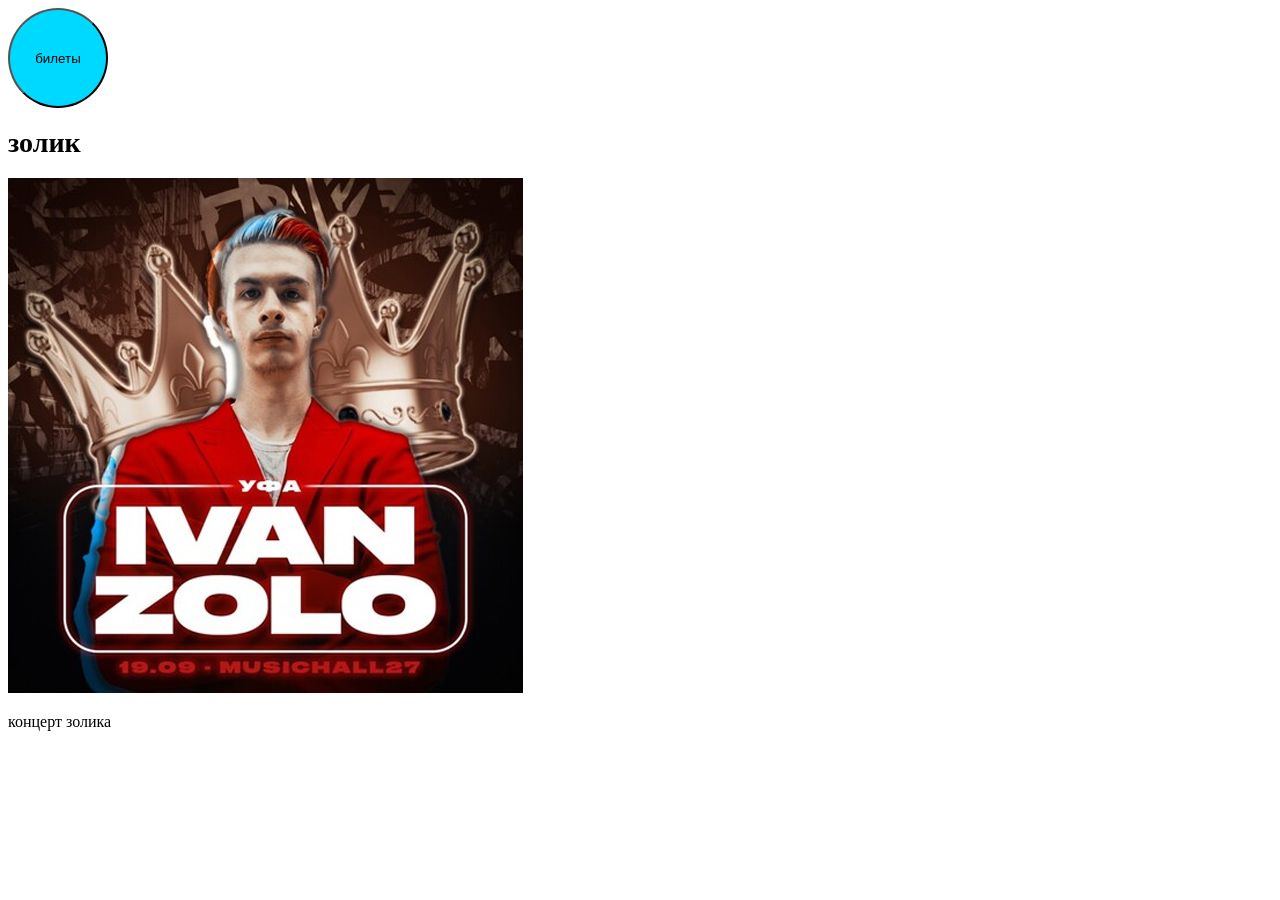
<file: lessons/04-html-basics/starter/index.html>
<!DOCTYPE html>
<html lang="ru">
<head>
  <meta charset="UTF-8">
  <meta name="viewport" content="width=device-width, initial-scale=1.0">
  <title>Урок 04 — Основы HTML</title>
   <link rel="stylesheet" href="style.css">
</head>
<body>
  <button>билеты</button>
<h1>золик</h1>
<!-- Минимальный каркас: добавь заголовок, текст, кнопку и картинку -->
<img src="золик.jpg" alt="zolo">
<p>концерт золика</p>
</body>
</html>
</file>
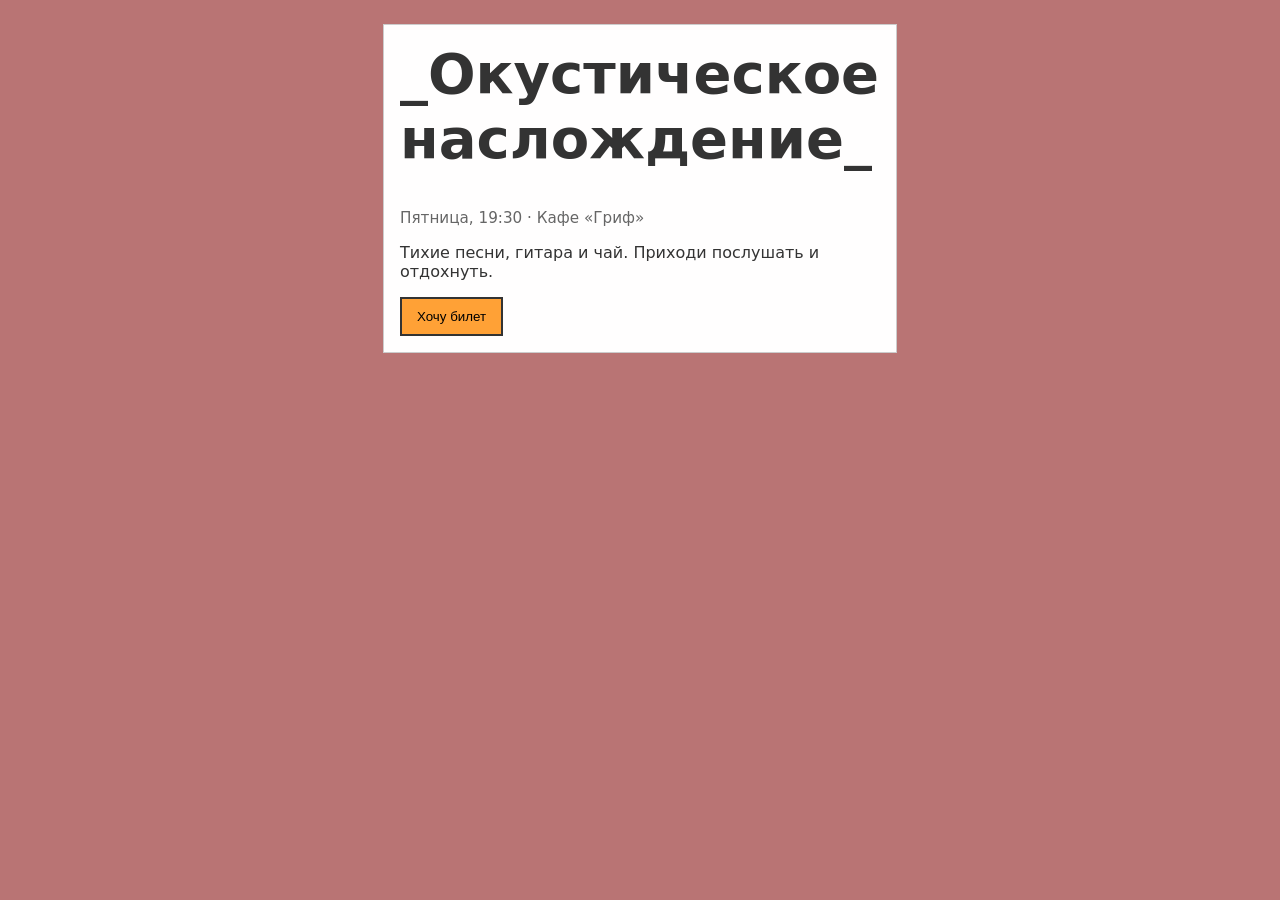
<file: lessons/05-css-light/starter/index.html>
<!DOCTYPE html>
<html lang="ru">
<head>
  <meta charset="UTF-8">
  <meta name="viewport" content="width=device-width, initial-scale=1.0">
  <title>Афиша — starter</title>
  <link rel="stylesheet" href="style.css">
</head>
<body>
  <!-- Базовая афиша: сделай её ярче через CSS -->
  <div class="poster">
    <h1>_Окустическое наслождение_</h1>
    <p class="meta">Пятница, 19:30 · Кафе «Гриф»</p>
    <p>Тихие песни, гитара и чай. Приходи послушать и отдохнуть.</p>
    <button type="button">Хочу билет</button>
  </div>
</body>
</html>
</file>
<file: lessons/04-html-basics/starter/style.css>
h1 {
  font-size: 28px;
}

button {
  width: 100px;
  height: 100px;
  border-radius: 50%;
  background-color: rgb(0, 217, 255);
  color: rgb(0, 0, 0);
}
</file>
<file: lessons/05-css-light/starter/style.css>
/* Базовые стили — усиль цвета и размеры */
body {
  font-family: system-ui, sans-serif;
  background: #b97474;
  color: #333;
  margin: 0;
  padding: 24px;
}

.poster {
  max-width: 480px;
  margin: 0 auto;
  padding: 16px;
  background: #fffefe;
  border: 1px solid #ccc;
}

h1 {
  font-size:3.5rem;
  margin-top: 0;
}

.meta {
  color: #666;
  font-size: 0.95rem;
}

button {
  padding: 10px 15px;
  border: 2px solid #333;
  background: #ffa136;
  cursor: pointer;
}
</file>
